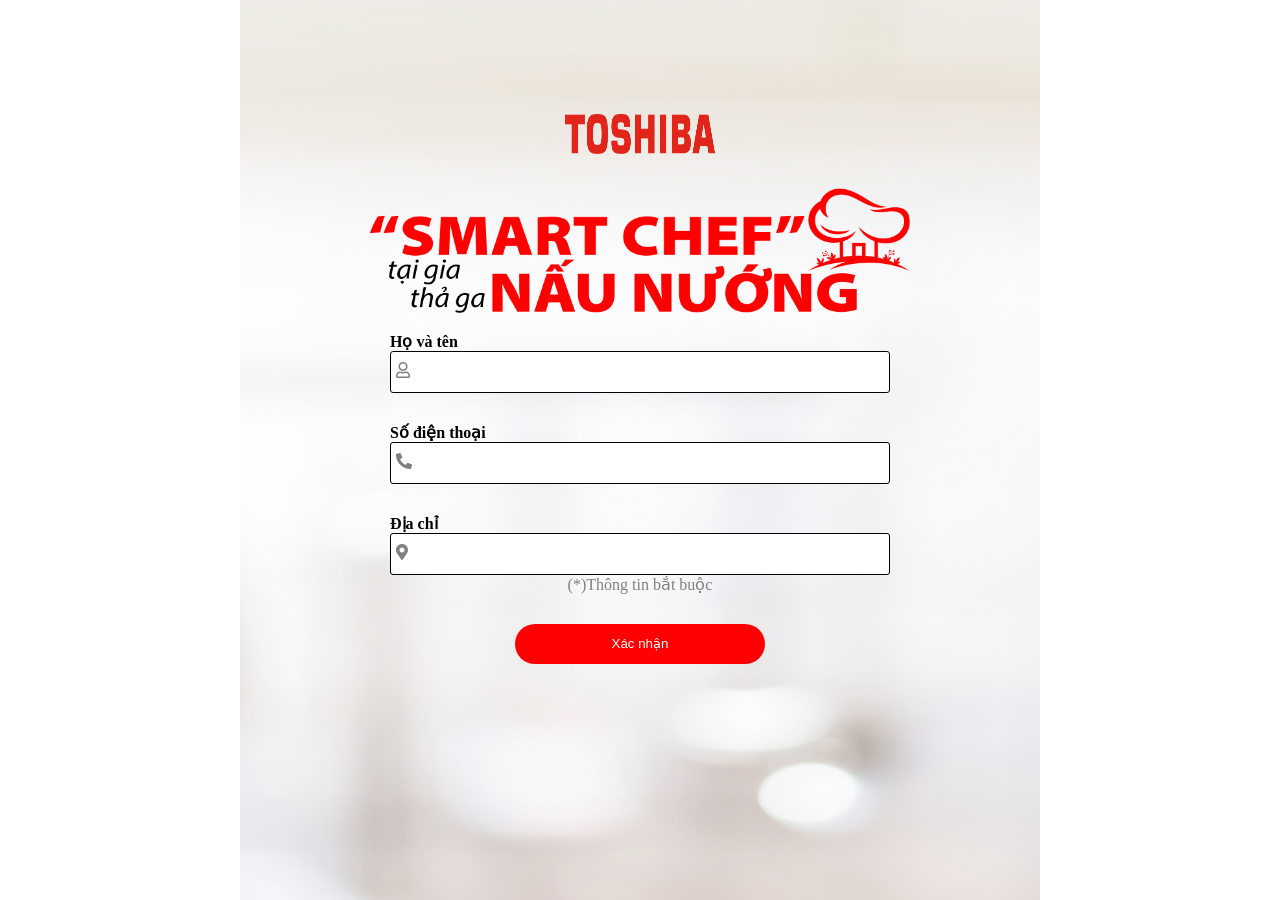
<file: confirm.html>
<!DOCTYPE html>
<html lang="en">
<head>
    <meta charset="UTF-8">
    <meta name="viewport" content="width=device-width, initial-scale=1.0">
    <title>Document</title>
    <link rel="stylesheet" href="./css/confirm.css">
    <link rel="stylesheet" href="./vendor/fontawesome-free-5.15.4-web/css/all.min.css">
</head>
<body>
    <div class="form_size">
        <div class="logo-tsb">
            <img src="./image/logo_TOSHIBA/LOGO_TOSHIBA.png" alt="">
        </div>
        <div class="tagline">
            <img src="./image/tagline_chuong_trinh/TAGLINE_chuong_trinh.png" alt="">
        </div>
        
        <form class="form_css" action="" method="post">
            <div class="input_field">
                <label for="">Họ và tên</label><br>
                <div class="input_item">
                    <i class="far fa-user"></i>
                    <input type="text">
                </div>
            </div>
            <div class="input_field">
                <label for="">Số điện thoại</label><br>
                <div class="input_item">
                    <i class="fas fa-phone-alt"></i>
                    <input type="text">
                </div>
            </div>
            <div class="input_field">
                <label for="">Địa chỉ</label><br>
                <div class="input_item">
                    <i class="fas fa-map-marker-alt"></i>
                    <input type="text"><br>
                </div>
                <p>(*)Thông tin bắt buộc</p>
            </div>
            <div class="input_field">
                <button type="">Xác nhận</i></button>
            </div>
        </form>
    </div>
</body>
</html>
</file>
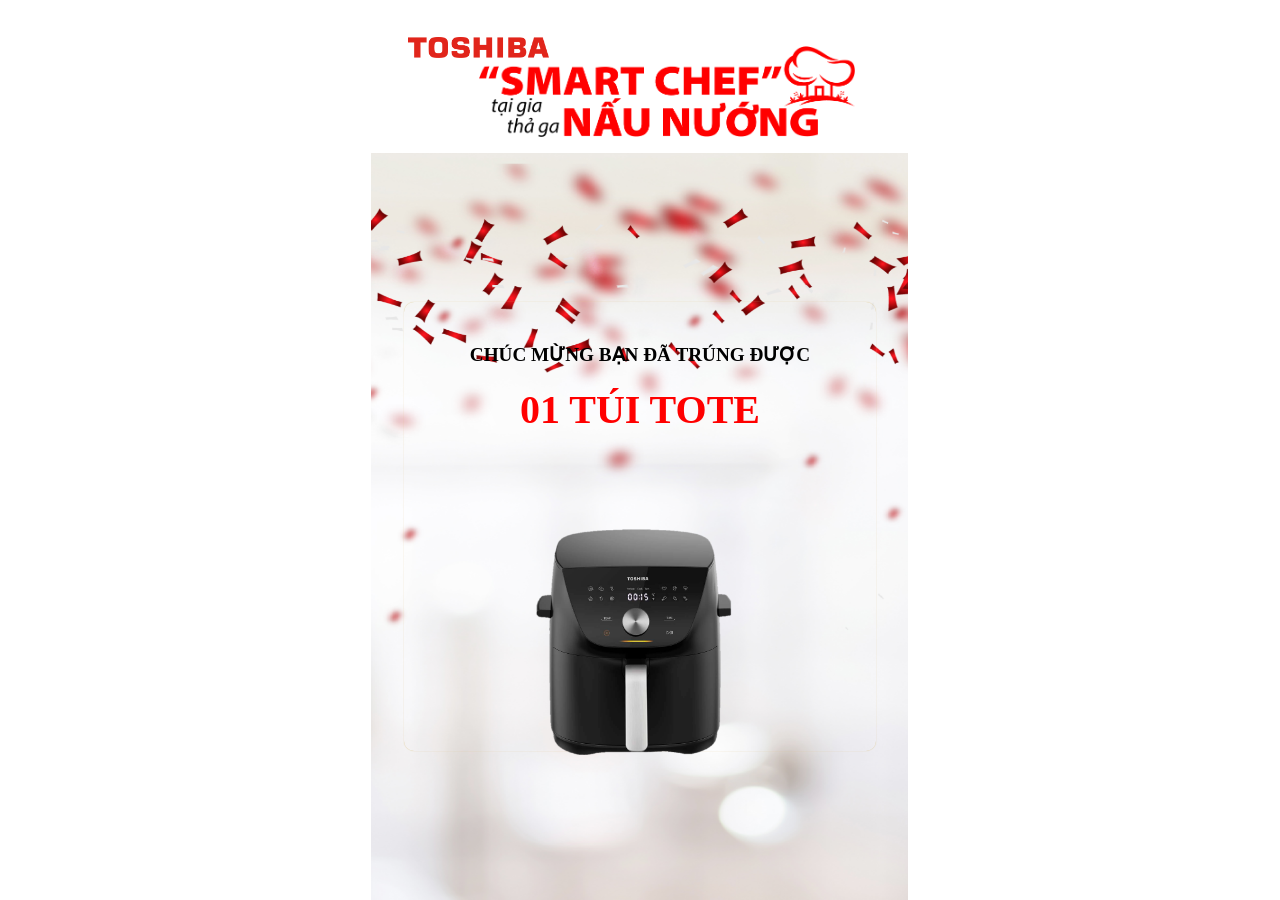
<file: gift-confirm.html>
<!DOCTYPE html>
<html lang="en">

<head>
    <meta charset="UTF-8">
    <meta name="viewport" content="width=device-width, initial-scale=1.0">
    <title>GIFT</title>
    <link rel="stylesheet" href="css/gift-confirm.css">
</head>
<header>

</header>

<body class="form_size ">
    <div class="container">
        <div class="header">
            <div class="Row contain-logo">
                <img src="image/logo_TOSHIBA/LOGO_TOSHIBA.png" alt="" class="img-logo">
            </div>
            <div class="Row contain-tagline">
                <img src="image/tagline_chuong_trinh/TAGLINE_chuong_trinh.png" alt="" class="img-tagline">
            </div>

        </div>
        <form action="" id="spinform">
            <div class="draw">
                <p id="tag">chúc mừng bạn đã trúng được</p>
                <p class="" id="gift-name">01 túi tote</p>
                <div class="mb-3 mt-3 text-center">
                    <p id="msg_alert" class="d-none" style="color: #f6d883;"></p>
                    <button type="button" name="btn_close" id="btn_close" onclick="btn();"
                        style="
                   margin-bottom: 30px; font-weight:900;border-radius: 1rem;background: linear-gradient(to bottom,red,red,red);border:none;color:white;"
                        class="btn btn-success h3">Kết thúc</button>
                </div>
            </div>
            <div id="nckd">
                <img src="image/noi_chien/nckd.png" alt="" id="nckd">
            </div>
        </form>

    </div>

</body>
<script src="vendor/jquery.min.js"></script>
<script src="js/index.js"></script>
</html>
</file>
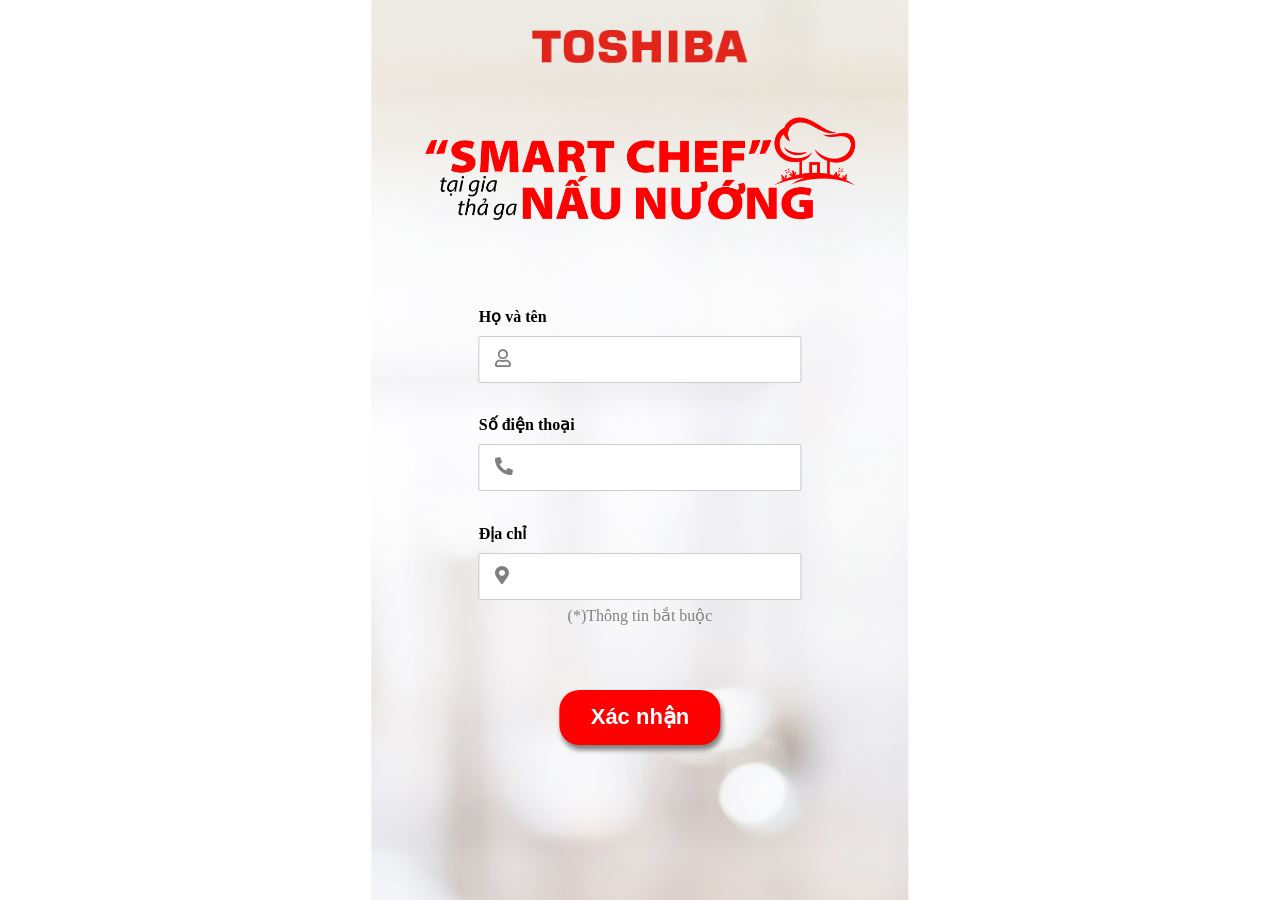
<file: z1_confirmScreen.html>
<!DOCTYPE html>
<html lang="en">
<head>
    <meta charset="UTF-8">
    <meta name="viewport" content="width=device-width, initial-scale=1.0">
    <title>Xác nhận</title>
    <link rel="stylesheet" href="./css/confirmScreen.css">
    <link rel="stylesheet" href="./vendor/fontawesome-free-5.15.4-web/css/all.min.css">
</head>
<body>
    <div class="form_size">
        <div class="logo-tsb">
            <img src="./image/logo_TOSHIBA/LOGO_TOSHIBA.png" alt="">
        </div>
        <div class="tagline">
            <img src="./image/tagline_chuong_trinh/TAGLINE_chuong_trinh.png" alt="">
        </div>
        <main class="body">
            <form class="form_css" action="login.html" method="get">
                <div class="input_field">
                    <label for="">Họ và tên</label><br>
                    <div class="input_item" name="cus_name">
                        <i class="far fa-user"></i>
                        <input type="text" required>
                    </div>
                </div>
                <div class="input_field">
                    <label for="">Số điện thoại</label><br>
                    <div class="input_item" name="cus_phone">
                        <i class="fas fa-phone-alt"></i>
                        <input type="text" required>
                    </div>
                </div>
                <div class="input_field">
                    <label for="">Địa chỉ</label><br>
                    <div class="input_item" name="cus_addr">
                        <i class="fas fa-map-marker-alt"></i>
                        <input type="text" required><br>
                    </div>
                    <p class="text_gray">(*)Thông tin bắt buộc</p>
                </div>
                <div class="input_field">
                    <button class="btn_login" type="">Xác nhận</i></button>
                </div>
            </form>
        </main>
        
    </div>
</body>
<script src="js/index.js"></script>

</html>
</file>
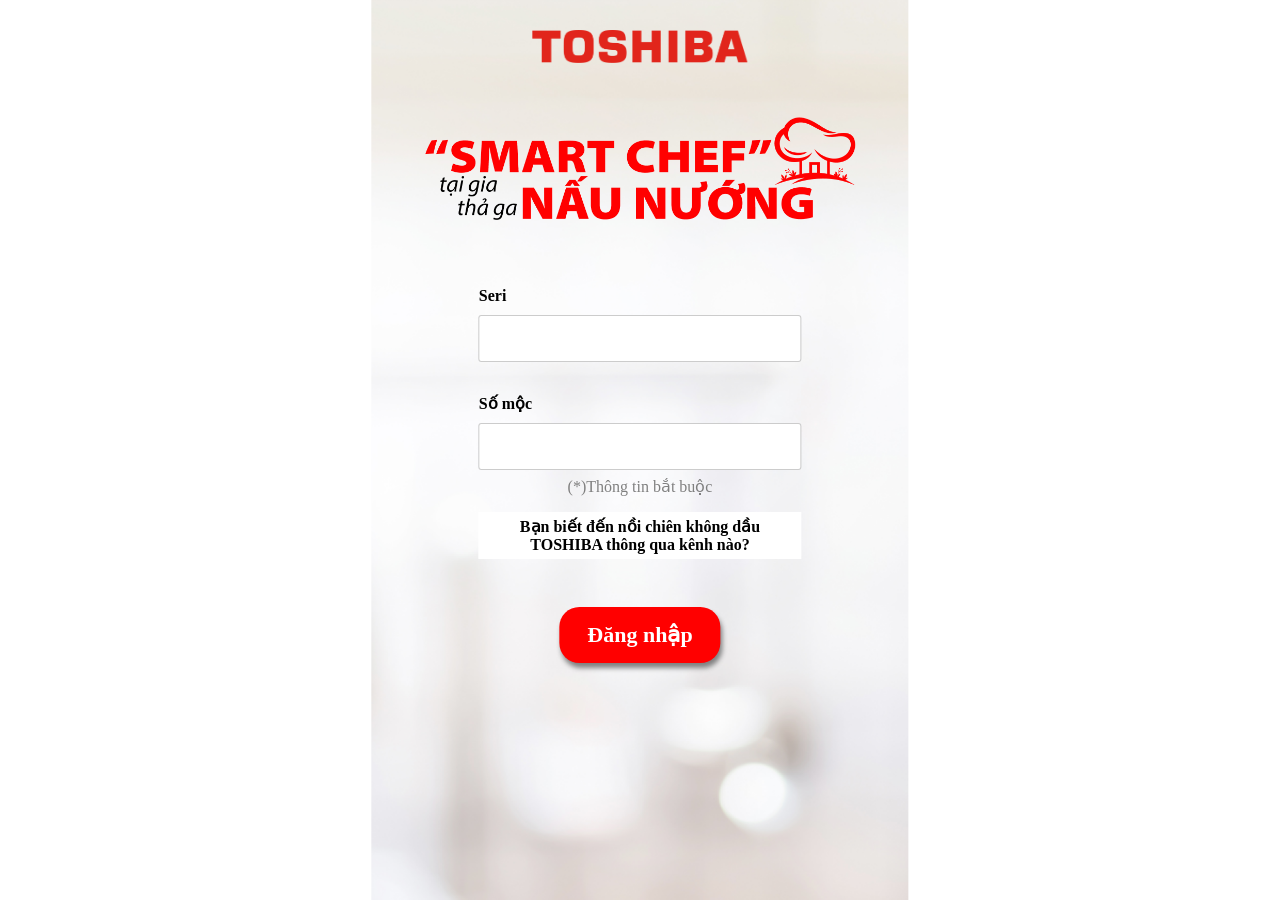
<file: z2_login.html>
<!DOCTYPE html>
<html lang="en">
<head>
    <meta charset="UTF-8">
    <meta name="viewport" content="width=device-width, initial-scale=1.0">
    <title>Đăng nhập</title>
    <link rel="stylesheet" href="css/login_css.css">
    <link rel="stylesheet" href="./vendor/fontawesome-free-5.15.4-web/css/all.min.css">
</head>
<body>
    <div class="form_size">
        <div class="logo-tsb">
            <img src="image/logo_TOSHIBA/LOGO_TOSHIBA.png" alt="">
        </div>
        <div class="tagline">
            <img src="image/tagline_chuong_trinh/TAGLINE_chuong_trinh.png" alt="">
        </div>
        <main class="body">
            <form class="frm_seri" action="./spin.html" method="get">
                <div class="input_field">
                    <label for="">Seri</label> <br>
                    <div class="input_item">
                        <input type="text" name="" id="">
                    </div>
                </div>
                <div class="input_field">
                    <label for="">Số mộc</label> <br>
                    <div class="input_item">
                        <input type="text" name="" id="">
                    </div>
                    <p class="text_gray">(*)Thông tin bắt buộc</p>
                </div>
                <!-- drop_down -->
                <div class="input_field drop_down">
                    <button class="dropbtn" type="button" onclick=show_hide_dropdown()>
                        <strong>Bạn biết đến nồi chiên không dầu TOSHIBA thông qua kênh nào?</strong>
                    </button>
                    <div class="dropdown-menu" >
                        <div class="menu_item">
                        <input id="google" type="checkbox" name="" id=""><label for="google">Google</label>
                        </div>
                        <div class="menu_item">
                        <input id="facebook" style="color: red;" type="checkbox" name="" id=""><label for="facebook">Facebook</label>
                        </div>
                        <div  class="menu_item">
                            <input id="sieuthi" type="checkbox" name="" id=""><label for="sieuthi">Siêu thị điện máy</label>
                        </div>
                        <div  class="menu_item">
                            <input id="nguoithan" type="checkbox" name="" id=""><label for="nguoithan">Người thân/Bạn bè</label>
                        </div>
                        <div  class="menu_item">
                            <input id="khuvuc_sk" type="checkbox" name="" id=""><label for="khuvuc_sk">Tại khu vực sự kiện</label>
                        </div>
                    </div>
                </div>
                <div class="input_field notification">
                    <p>Thông tin đăng nhập không chính xác, vui lòng đăng nhập lại</p>
                </div>
                <div class="input_field">
                    <button class="btn_login">Đăng nhập</button>
                </div>
            </form>
        </main>
        
    </div>
</body>
<script src="js/index.js"></script>

</html>
</file>
<file: css/confirm.css>
*{
    box-sizing: border-box;
    padding: 0;
    margin: 0;
}
.form_size {
    position: absolute;
    left: 50%;
    transform: translateX(-50%);
    display: flex;
    flex-direction: column;
    align-items: center;
    justify-content: center;
    height: 100%; 
    width: 800px;
    background-image: url(../image/BACKGROUND/homepage.png);
    background-size:100% 100%;
}
.form_size>.logo-tsb{
    margin: 30px 0px;
}
.form_size>.logo-tsb>img{
    width: 150px;
    height: 40px;
}
.form_size>.tagline>img{
    width: 600px;
    height: 125px;
    padding: 0 30px;
}
.form_css{
    display: flex;
    flex-direction: column;
    align-items: center;
    width: 500px;
    height: 500px;
}
.form_css>.input_field{
    margin: 15px 0;
    width: 100%;
}
.form_css label{
    font-weight: bold;
}
.form_css input{
    width: 100%;
    height: 40px;
}
.form_css p{
    text-align: center;
    color:gray;
}
.form_css>.input_field:last-child{
    display: flex;
    justify-content: center;
}
.form_css .input_field>.input_item{
    display: flex;
    align-items: baseline;
    border: 1px solid black;
    border-radius: 3px;
    background-color: white;
    padding: 0 5px;
    color: gray;
}

.form_css .input_field>.input_item>input{
    border: none;
    margin-left: 5px;
}
.form_css .input_field>.input_item>input:focus{
    outline: none;
}
.form_css button{
    width: 50%;
    height: 40px;
    background-color: red;
    color: white;
    border: none;
    border-radius: 20px;
}
</file>
<file: css/gift-confirm.css>
* {
    box-sizing: border-box;
    margin: 0;
    padding: 0;
}

body {
    margin: auto;
}

.container {
    display: flex;
    flex-direction: column;
    width: 100%;
    height: 100%;

}

.header {
    margin: 5%;
    height: 11%;
    width: 100%;
    display: flex;
    flex-direction: column;
}

.header .contain-logo {
    width: 100%;
    height: 30%;
}

.header .contain-tagline {
    width: 100%;
    height: 70%;
    position: relative;
    display: flex;
    justify-content: center;
    align-items: center;
}

.header .img-logo {
    width: 30%;
    padding: 10px;
}

.header .img-tagline {
    width: 70%;
}

#spinform {
    display: flex;
    justify-content: center;
    align-items: center;
    width: 100%;
    height: 85%;
    position: relative;
    margin: auto;
    background-image: url(../image/BACKGROUND/Background_trung_thuong.png);
    background-size: 100% 100%;
    background-repeat: no-repeat;
    background-color: transparent;
}

.draw {
    height: 60%;
    width: 88%;
    position: absolute;
    background: transparent;
    padding: 2%;
    border-radius: 10px;
    box-shadow: #dbc486 0px 0px 1px;
    text-transform: uppercase;
    text-align: center;
}

#gift-name{
font-size: 2.5rem;
font-weight: bold;
color: red;
margin-bottom: 100px;
margin: 0;
margin-top: 20px;
margin-bottom: 255px;
}

#tag {
    margin-top: 30px;
    font-weight: bold;
    font-size: larger;
}

#btn_close {
    padding: 4px 40px;
    cursor: pointer;
}

#nckd {
    display: block;
    width: 65%;
    position: absolute;
    left: 50%;
    transform: translateX(-50%);
}
</file>
<file: css/confirmScreen.css>
* {
    box-sizing: border-box;
    padding: 0;
    margin: 0;
}

.form_size {
    position: absolute;
    left: 50%;
    top: 50%;
    transform: translate(-50%, -50%);
    display: flex;
    flex-direction: column;
    align-items: center;
    background-image: url(../image/BACKGROUND/homepage.png);
    background-size: 100% 100%;
}

.form_size>.logo-tsb {
    margin: 30px 0px 0px 0px;
    display: flex;
    justify-content: center;
}

.form_size>.logo-tsb>img {
    width: 40%;
}

.form_size>.tagline {
    margin-top: 5%;
}

.form_size>.tagline>img {
    width: 100%;
    padding: 5% 10% 5% 10%;
}

.body {
    width: 100%;
    display: flex;
    justify-content: center;
    margin-top: 40px;
}

.form_css {
    display: flex;
    flex-direction: column;
    align-items: center;
    justify-content: center;
    width: 60%;
}

.form_css>.input_field {
    margin: 5% 0;
    width: 100%;
}

.form_css label {
    font-weight: bold;
}

.form_css input {
    width: 100%;
    height: 45px;
}

.form_css .text_gray {
    margin-top: 2%;
    text-align: center;
    color: gray;
}

.form_css>.input_field:last-child {
    display: flex;
    justify-content: center;
}

.form_css .input_field>.input_item {
    font-size: 18px;
    margin-top: 10px;
    display: flex;
    align-items: baseline;
    border: 1px solid rgba(0, 0, 0, 0.2);
    border-radius: 3px;
    background-color: white;
    padding: 0 10px 0 15px;
    color: gray;
}

.form_css .input_field>.input_item>input {
    border: none;
    margin-left: 5px;
    font-size: 18px;
}

.form_css .input_field>.input_item>input:focus {
    outline: none;
}

.form_css .btn_login {
    width: 50%;
    height: 95%;
    background-color: red;
    color: white;
    border: none;
    border-radius: 20px;
    box-shadow: 2px 5px 5px gray;
    font-size: 22px;
    margin-top: 10%;
    font-weight: bold;
}
</file>
<file: css/login_css.css>
*{
    margin: 0;
    padding: 0;
    box-sizing: border-box;
    font-family: 'Times New Roman', Times, serif;
}
.form_size{
    position: absolute;
    left: 50%;
    top:50%;
    transform: translate(-50%,-50%);
    display: flex;
    flex-direction: column;
    align-items: center; 
    background-image: url(../image/BACKGROUND/homepage.png);
    background-size:100% 100%;
}

.form_size>.logo-tsb{
    margin: 30px 0px 0px 0px;
    display: flex;
    justify-content: center;
}
.form_size>.logo-tsb>img{
    width: 40%;
}
.form_size>.tagline{
    margin-top: 5%;
}
.form_size>.tagline>img{
    width: 100%;
    padding:5% 10% 5% 10%;
}

.body{
    width: 100%;
    display: flex;
    justify-content: center;
    margin-top: 20px;
}

.frm_seri{
    display: flex;
    flex-direction: column;
    align-items: center;
    justify-content: center;
    width: 60%;
}

.frm_seri>.input_field{
    margin: 5% 0;
    width: 100%;
}

.frm_seri label{
    font-weight: bold;
}

.frm_seri input:not([type="checkbox"]){
    width: 100%;
    height: 45px;
}

.frm_seri .text_gray{
    margin-top: 2%;
    text-align: center;
    color:gray;
}

.frm_seri>.input_field:last-child{
    display: flex;
    justify-content: center;
}

.frm_seri .input_field>.input_item{
    font-size: 18px;
    margin-top: 10px;
    display: flex;
    align-items: baseline;
    border: 1px solid rgba(0, 0, 0, 0.2);
    border-radius: 3px;
    background-color: white;
    padding:0 10px 0 15px;
    color: gray;
}

.frm_seri .input_field>.input_item>input{
    border: none;
    margin-left: 5px;
    font-size: 18px;
}
.frm_seri .input_field>.input_item>input:focus{
    outline: none;
}

.btn_login{
    width: 50%;
    height: 95%;
    background-color: red;
    color: white;
    border: none;
    border-radius: 20px;
    box-shadow: 2px 5px 5px gray;
    font-size: 22px;
    margin-top: 10%;
    font-weight: bold;
}

.menu_item{
    display: flex;
    align-items: stretch;
    width: 100%;
    color:gray;
}
.menu_item label{
    /*width: 100%;*/
    font-weight: normal;
    padding: 4% 0 ;
}
.menu_item input{
    width: 20px;
    /*height: 20px;*/
    background-color: red;
    margin: 10px;
}

input[type="checkbox"]:checked{
    background-color: red;
    accent-color: red;
}
.drop_down{
    background-color: white;
    border: 0.5px gay solid;
    font-size: 18px;
    position: relative;
    display: inline-block;
    margin: 0px !important;

}

.dropbtn {
    background-color: white;
    color: black;
    font-size: 16px;
    padding: 5px 20px;
    border: none;
   }
   
   .dropdown-menu {
    top:110%;
    width: 100%;
    border-radius:15x;
    position: absolute;
    background-color: #fff;
    min-width: 160px;
    box-shadow: 0px 8px 16px 0px rgba(0,0,0,0.2);
    z-index: 1;
    border-radius:0 0 10px 10px;
    transition: 0.5s;
    height: 0;
    overflow: scroll;
   }
   
   /* .drop_down:hover .dropdown-menu {display: block;} */
.display_none{
    height: 205px;
}
   .menu_item:hover{
    background-color: lightgray;
   }
   .notification{
    height: 50px;
    width: 100%;
    margin-top: 10px;
    border: 1px solid rgba(236, 7, 7, 0.986);
    border-radius: 5px;
    background-color: #FFC7C7;
    text-align: center;
    display: none;
   }
   .notification p{
    	padding: 0;
	margin:0;
	color:#7A0000;
   }
</file>
